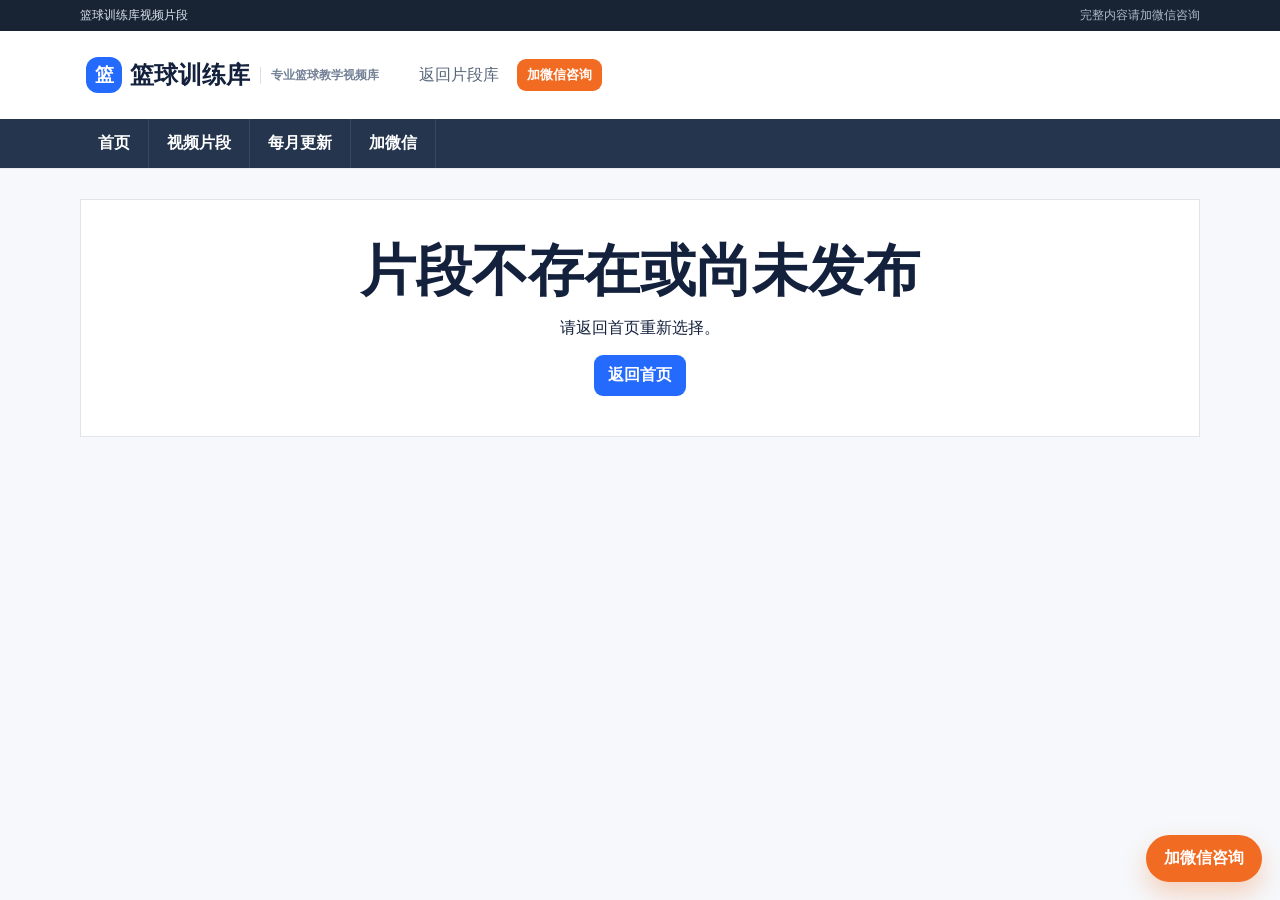
<file: course.html>
<!doctype html>
<html lang="zh-CN">
  <head>
    <meta charset="UTF-8">
    <meta name="viewport" content="width=device-width,initial-scale=1">
    <title>视频片段 | 篮球训练库</title>
    <link rel="stylesheet" href="styles.css">
    <link rel="stylesheet" href="storefront.css">
    <link rel="stylesheet" href="lead.css">
  </head>
  <body>
    <div class="topline">
      <div class="box">篮球训练库视频片段 <span>完整内容请加微信咨询</span></div>
    </div>
    <header>
      <div class="box mast">
        <button class="logo" onclick="location.href='index.html'">
          <i>篮</i><b>篮球训练库</b><em>专业篮球教学视频库</em>
        </button>
        <div class="mast-actions">
          <button class="plain" onclick="location.href='index.html'">返回片段库</button>
          <button id="course-account" class="btn small lead-cta" onclick="showWechat()">加微信咨询</button>
        </div>
      </div>
      <nav class="mainnav">
        <div class="box">
          <button onclick="location.href='index.html'">首页</button>
          <button onclick="location.href='index.html#clips'">视频片段</button>
          <button onclick="location.href='index.html#monthly'">每月更新</button>
          <button onclick="showWechat()">加微信</button>
        </div>
      </nav>
    </header>
    <main id="course-app"></main>
    <div id="pop"></div>
    <button class="floating-wechat" onclick="showWechat()">加微信咨询</button>
    <script src="site-data.js"></script>
    <script src="lead-course.js"></script>
  </body>
</html>
</file>
<file: styles.css>
﻿:root{--b:#246bfd;--d:#14213d;--m:#718096;--l:#e6ebf2;--bg:#f6f8fb;--g:#19a974;--o:#ff8a34}*{box-sizing:border-box}body{margin:0;background:var(--bg);color:var(--d);font-family:"Microsoft YaHei",Arial,sans-serif}button,input,select,textarea{font:inherit}button{cursor:pointer}.box{width:min(1120px,calc(100% - 32px));margin:auto}header{position:sticky;top:0;z-index:5;background:#fffe;border-bottom:1px solid var(--l);backdrop-filter:blur(12px)}nav{height:68px;display:flex;align-items:center;gap:26px}.logo{font-weight:900;font-size:19px}.logo i{display:inline-grid;place-items:center;width:36px;height:36px;margin-right:8px;border-radius:12px;background:var(--b);color:#fff;font-style:normal}.links{display:flex;gap:20px;flex:1}.links button{border:0;background:none;color:#56657a}.btn{padding:10px 14px;border:0;border-radius:9px;background:var(--b);color:#fff;font-weight:700}.btn.alt{border:1px solid var(--l);background:#fff;color:#506078}.small{padding:7px 10px;font-size:13px}.hero{padding:68px 0;color:#fff;background:linear-gradient(120deg,#102448,#2364ce)}.heroGrid{display:grid;grid-template-columns:1.3fr .7fr;gap:24px;align-items:center}h1{margin:0;font-size:56px;line-height:1.1}.hero p{color:#d6e3fa;line-height:1.8}.memberCard,.panel{padding:24px;border-radius:18px;background:#fff}.memberCard{background:#ffffff18;border:1px solid #ffffff2e}.memberCard b{font-size:42px}.section{padding:48px 0}.head{display:flex;justify-content:space-between;align-items:end;margin-bottom:18px}.muted{color:var(--m)}.cats{display:grid;grid-template-columns:repeat(4,1fr);gap:12px}.cat,.card{border:1px solid var(--l);border-radius:15px;background:#fff;transition:.2s}.cat{padding:18px;text-align:left}.cat:hover,.card:hover{transform:translateY(-3px);box-shadow:0 12px 26px #1c376012}.cat b{display:block;margin:12px 0 5px}.ico{display:grid;place-items:center;width:40px;height:40px;border-radius:12px;background:#eaf1ff;color:var(--b);font-weight:900}.grid{display:grid;grid-template-columns:repeat(3,1fr);gap:16px}.card{overflow:hidden}.cover{position:relative;display:grid;place-items:center;aspect-ratio:16/9;background:linear-gradient(135deg,#17366f,#2671ee);color:#fff;font-size:48px}.tag{position:absolute;top:10px;left:10px;padding:5px 8px;border-radius:99px;background:var(--o);font-size:12px;font-weight:800}.tag.free{background:var(--g)}.play{position:absolute;display:grid;place-items:center;width:42px;height:42px;border-radius:50%;background:#ffff;color:var(--b);font-size:16px}.body{padding:14px}.body small{color:var(--m)}.body h3{margin:7px 0}.body p{min-height:38px;color:var(--m);font-size:13px;line-height:1.5}.filters{display:flex;gap:8px;flex-wrap:wrap;margin:18px 0}.filters button{padding:8px 13px;border:1px solid var(--l);border-radius:99px;background:#fff;color:#59687d}.filters button.on{background:var(--b);color:#fff}.two{display:grid;grid-template-columns:1fr 1fr;gap:18px}.price{color:var(--b);font-size:48px;font-weight:900}.list{display:grid;gap:10px;padding:0;list-style:none}.list li:before{content:"✓";margin-right:8px;color:var(--g)}.modalbg{position:fixed;inset:0;z-index:20;display:grid;place-items:center;padding:14px;background:#102448aa}.modal{width:min(620px,100%);max-height:92vh;overflow:auto;padding:22px;border-radius:18px;background:#fff}.modalhead{display:flex;justify-content:space-between;align-items:center}.close{border:0;background:none;font-size:25px}.form{display:grid;gap:12px}label{display:grid;gap:5px;color:#58677b;font-size:13px;font-weight:700}input,textarea,select{width:100%;padding:10px;border:1px solid #dbe2eb;border-radius:8px}textarea{min-height:70px}.code{padding:10px;border-radius:8px;background:#eaf1ff;color:var(--b);text-align:center;font-weight:800}.toast{position:fixed;right:16px;bottom:18px;z-index:50;padding:11px 15px;border-radius:9px;background:#273851;color:#fff}.admin{display:grid;grid-template-columns:180px 1fr;min-height:calc(100vh - 68px)}aside{padding:18px 12px;background:#17243b;color:#fff}aside button{display:block;width:100%;padding:10px;border:0;border-radius:8px;background:none;color:#bdcbe1;text-align:left}aside button:hover{background:#ffffff18}.content{padding:26px;overflow:auto}.table{overflow:auto;border:1px solid var(--l);border-radius:12px;background:#fff}table{width:100%;border-collapse:collapse;white-space:nowrap}th,td{padding:12px;border-bottom:1px solid var(--l);text-align:left;font-size:13px}.act{border:0;background:none;color:var(--b)}.red{color:#dd5252}.mobile{display:none}@media(max-width:760px){body{padding-bottom:56px}.links,#adminBtn,.memberCard{display:none}nav{height:58px}.hero{padding:40px 0}h1{font-size:39px}.heroGrid,.two{grid-template-columns:1fr}.cats{grid-template-columns:repeat(2,1fr)}.grid{grid-template-columns:1fr}.mobile{position:fixed;bottom:0;left:0;right:0;z-index:8;display:grid;grid-template-columns:repeat(4,1fr);background:#fff;border-top:1px solid var(--l)}.mobile button{padding:10px 2px;border:0;background:#fff;color:#607087;font-size:12px}.admin{grid-template-columns:1fr}aside{display:flex;overflow:auto;padding:8px}aside button{width:auto;white-space:nowrap}.content{padding:16px 12px}}
.card{display:block;color:inherit;text-decoration:none}
</file>
<file: storefront.css>
.topline{padding:7px 0;background:#182333;color:#dce4ee;font-size:12px}.topline span{float:right;color:#aebbc9}
.mast{display:flex;align-items:center;gap:28px;height:88px}.logo{display:flex;align-items:center;border:0;background:none;color:#14213d;text-align:left}.logo b{font-size:24px}.logo em{display:block;margin-left:10px;padding-left:10px;border-left:1px solid #d9e0e9;color:#738196;font-size:12px;font-style:normal}.searchbar{display:flex;flex:1;max-width:470px;margin-left:auto}.searchbar input{border-radius:5px 0 0 5px;border-color:#c8d0dc}.searchbar button{padding:0 18px;border:0;border-radius:0 5px 5px 0;background:#e96d24;color:#fff;font-weight:800}.mast-actions{display:flex;align-items:center;gap:12px}.plain{border:0;background:none;color:#58677b}
.mainnav{height:auto;background:#24354d}.mainnav .box{display:flex}.mainnav button{padding:14px 18px;border:0;border-right:1px solid #ffffff18;background:none;color:#fff;font-weight:700}.mainnav button:hover{background:#e96d24}
.course-detail{padding:30px 0 56px}.course-breadcrumb{display:flex;gap:9px;align-items:center;margin-bottom:18px;color:#718096;font-size:13px}.course-breadcrumb button{border:0;background:none;color:#e96d24;font-weight:800}.course-player{position:relative;min-height:440px;overflow:hidden;border:1px solid #dfe4eb;background:linear-gradient(135deg,#14233b,#263b56);background-size:cover;background-position:center}.course-placeholder,.course-lock{min-height:440px;display:grid;place-items:center;padding:28px;color:#fff;text-align:center;background:linear-gradient(135deg,#14233bea,#263b56e5)}.course-placeholder b{display:block;font-size:34px}.course-placeholder span{display:block;margin-top:10px;color:#d7e1ee}.course-lock h2{font-size:30px}.course-lock p{color:#d7e1ee}.course-alert{padding:40px;border:1px solid #dfe4eb;background:#fff;text-align:center}
.access{position:absolute;left:0;top:0;padding:5px 8px;background:#e96d24;color:#fff;font-size:11px;font-weight:800}.access.free{background:#16895f}.version-card{border:1px solid #dfe4eb;background:#fff}.version-head{padding:18px}.version-head .access{position:static;display:inline-block;margin-bottom:10px}.version-head h2{margin:0 0 8px;font-size:22px}.version-head p{margin:0;color:#718096;line-height:1.6}
@media(max-width:800px){.topline span,.logo em,.searchbar,.mast-actions .plain,.mainnav{display:none}.mast{height:62px}.mast-actions{margin-left:auto}.logo b{font-size:19px}.course-player,.course-placeholder,.course-lock{min-height:260px}}
</file>
<file: lead.css>
.lead-hero{background:#f3f6fa;padding:34px 0 44px}.lead-hero-grid{display:grid;grid-template-columns:1fr 330px;gap:28px;align-items:center}.lead-copy{min-width:0;padding:44px;background:linear-gradient(135deg,#142846,#263b56);color:#fff}.lead-kicker{display:inline-block;margin-bottom:16px;color:#ff8a34;font-weight:800}.lead-copy h1{max-width:760px;font-size:52px;line-height:1.08;overflow-wrap:anywhere}.lead-copy p{max-width:620px;color:#d7e1ee;font-size:17px;line-height:1.8;overflow-wrap:anywhere}.lead-actions{display:flex;gap:12px;flex-wrap:wrap;margin-top:24px}.lead-cta,.orange{background:#f26b22!important}.lead-qr-card{min-width:0;padding:20px;border:1px solid #dfe4eb;background:#fff;text-align:center}.lead-qr-card img{width:100%;max-width:260px}.lead-qr-card p{margin:10px 0 4px;color:#718096}.lead-qr-card h2{font-size:26px}.lead-section{padding:42px 0;background:#fff}.lead-muted{background:#f3f6fa}.lead-section-head{display:flex;justify-content:space-between;align-items:end;margin-bottom:18px;border-bottom:3px solid #263b56}.lead-section-head h2{padding:10px 14px;background:#263b56;color:#fff;font-size:22px}.lead-section-head button{border:0;background:transparent;color:#f26b22;font-weight:800}.lead-grid{display:grid;grid-template-columns:repeat(4,1fr);gap:16px}.lead-card{display:block;overflow:hidden;border:1px solid #dfe4eb;background:#fff;color:inherit;text-decoration:none;transition:.2s}.lead-card:hover{transform:translateY(-3px);box-shadow:0 14px 30px rgba(21,38,64,.12)}.lead-cover{position:relative;aspect-ratio:1.35;background:linear-gradient(135deg,#19365f,#315a91);overflow:hidden}.lead-cover img{width:100%;height:100%;object-fit:cover}.lead-cover:before{content:"篮球片段";position:absolute;inset:18px;display:flex;align-items:end;border:2px solid rgba(255,255,255,.52);padding:10px;color:#fff;font-size:18px;font-weight:900;letter-spacing:2px}.lead-badge{position:absolute;left:0;top:0;padding:6px 9px;background:#f26b22;color:#fff;font-size:12px;font-weight:800}.lead-play{position:absolute;right:10px;bottom:10px;padding:8px 10px;border-radius:999px;background:#fff;color:#f26b22;font-weight:900;font-size:12px}.lead-card-body{padding:14px}.lead-card-body p{margin:0 0 7px;color:#f26b22;font-size:12px;font-weight:800}.lead-card-body h3{min-height:46px;margin:0 0 12px;font-size:17px;line-height:1.35}.lead-card-body span{color:#5f7087;font-size:13px}.month-tabs{display:flex;gap:8px;flex-wrap:wrap;margin:0 0 20px}.month-tabs button{padding:9px 14px;border:1px solid #d7dee9;background:#fff;color:#263b56;font-weight:800}.month-tabs button.active{background:#f26b22;border-color:#f26b22;color:#fff}.lead-empty{padding:36px;border:1px dashed #cbd5e1;background:#fff;text-align:center}.lead-directions{display:grid;grid-template-columns:repeat(4,1fr);gap:12px}.lead-directions button{padding:16px;border:1px solid #dfe4eb;background:#fff;text-align:left}.lead-directions b{display:block;margin-bottom:6px;color:#263b56}.lead-directions span{color:#718096;font-size:13px}.lead-final{padding:44px 0;background:#263b56;color:#fff}.lead-final-inner{display:flex;align-items:center;justify-content:space-between;gap:20px}.lead-final p{color:#d7e1ee}.wechat-modal{display:grid;grid-template-columns:220px 1fr;gap:18px;align-items:center}.wechat-modal img{width:220px;border:1px solid #dfe4eb}.floating-wechat{position:fixed;right:18px;bottom:18px;z-index:40;padding:13px 18px;border:0;border-radius:999px;background:#f26b22;color:#fff;font-weight:900;box-shadow:0 12px 24px rgba(242,107,34,.28)}
@media(max-width:900px){body{overflow-x:hidden}.lead-hero-grid{grid-template-columns:1fr}.lead-copy{padding:28px}.lead-copy h1{font-size:38px}.lead-grid,.lead-directions{grid-template-columns:1fr 1fr}.lead-final-inner{display:block}.wechat-modal{grid-template-columns:1fr;text-align:center}.wechat-modal img{margin:auto}.floating-wechat{left:16px;right:16px;bottom:62px}.lead-mobile{display:grid!important}}@media(max-width:800px){.mast-actions .lead-cta{display:none}.lead-qr-card{max-width:100%;padding:16px}.lead-qr-card .btn{width:100%;white-space:normal}}@media(max-width:520px){.lead-grid,.lead-directions{grid-template-columns:1fr}.lead-copy{padding:24px 20px}.lead-copy h1{font-size:31px;line-height:1.16}.lead-copy p{font-size:15px}.lead-section-head{display:block}.lead-section-head button{margin:12px 0}.lead-qr-card img{max-width:220px}}
.lead-course-grid{display:grid;grid-template-columns:minmax(0,1fr) 340px;gap:20px}.lead-contact-panel{padding:22px;border:1px solid #dfe4eb;background:#fff;text-align:center}.lead-contact-panel img{width:100%;max-width:260px;border:1px solid #dfe4eb}.lead-contact-panel h2{margin:16px 0 8px}.lead-contact-panel p{color:#5f7087;line-height:1.7}.lead-course-detail .version-card h1{margin:0 0 10px;font-size:30px;line-height:1.25}
@media(max-width:900px){.lead-course-grid{grid-template-columns:1fr}.lead-contact-panel img{max-width:220px}}

/* Orange, white and black membership archive layout. */
:root{--lead-orange:#f26b22;--lead-black:#111111;--lead-ink:#1b1b1b;--lead-line:#ececec;--lead-soft:#f7f7f7}
.lead-hero{background:var(--lead-soft)}
.lead-copy{background:linear-gradient(135deg,#111,#2a2a2a);border-left:8px solid var(--lead-orange)}
.lead-kicker,.lead-section-head button,.lead-card-body p{color:var(--lead-orange)}
.lead-section-head{border-bottom-color:var(--lead-black)}
.lead-section-head h2{background:var(--lead-black);color:#fff}
.lead-cta,.orange,.floating-wechat,.month-tabs button.active{background:var(--lead-orange)!important;color:#fff!important}
.lead-card,.lead-qr-card,.lead-directions button,.lead-contact-panel{border-color:var(--lead-line);box-shadow:none}
.lead-card:hover{box-shadow:0 14px 28px rgba(17,17,17,.10)}
.lead-cover{background:linear-gradient(135deg,#111,#363636)}
.lead-badge{background:var(--lead-orange)}
.lead-play{color:var(--lead-orange)}
.lead-muted{background:#f5f5f5}
.lead-price-strip{display:grid;grid-template-columns:repeat(2,minmax(0,190px));gap:10px;margin-top:22px}
.lead-price-strip div{padding:13px 14px;border:1px solid rgba(255,255,255,.18);background:rgba(255,255,255,.08)}
.lead-price-strip span,.lead-price-strip em{display:block;color:#d8d8d8;font-size:12px;font-style:normal}
.lead-price-strip b{display:block;margin:4px 0;color:#fff;font-size:26px;line-height:1}
.lead-pricing-panel{display:grid;grid-template-columns:1fr 1fr auto;gap:14px;align-items:center;margin-bottom:22px;padding:18px;border:1px solid var(--lead-line);background:#fff}
.lead-pricing-panel div{padding:16px;border-left:5px solid var(--lead-orange);background:#fafafa}
.lead-pricing-panel p{margin:0;color:#666;font-size:13px;font-weight:900}
.lead-pricing-panel h3{margin:5px 0;color:#111;font-size:34px;line-height:1}
.lead-pricing-panel span{color:#666;font-size:13px}
.lead-pricing-panel button{height:48px;padding:0 18px;border:0;background:var(--lead-orange);color:#fff;font-weight:900}
#monthly>.box{width:min(1480px,calc(100% - 48px))}
.fixed-archive{position:fixed;left:0;top:186px;bottom:0;z-index:6;width:318px;background:#fff;border-right:1px solid var(--lead-line);box-shadow:12px 0 28px rgba(17,17,17,.06)}
.fixed-archive .archive-sidebar{position:static}
.inline-archive{display:none}
.lead-archive-shell{display:grid;grid-template-columns:minmax(0,1fr);gap:22px;align-items:start}
.lead-hero .box,.lead-section>.box,.lead-final .box{margin-left:max(354px,calc((100vw - 1120px)/2));margin-right:32px}
#monthly>.box{margin-left:354px;margin-right:32px}
.archive-sidebar{position:sticky;top:116px;border:1px solid var(--lead-line);background:#fff}
.fixed-archive .archive-sidebar{height:100%;border:0;border-radius:0}
.archive-sidebar-head{display:none;padding:34px 24px 30px;background:#111;color:#fff}
.archive-sidebar-head b{display:block;font-size:28px;line-height:1.12;letter-spacing:.5px}
.archive-sidebar-head span{display:block;margin-top:5px;color:#cfcfcf;font-size:13px}
.archive-price-box{padding:20px 24px;border-bottom:1px solid var(--lead-line);background:#fff8f3}
.archive-price-box p{margin:0 0 8px;color:#777;font-size:12px;font-weight:900}
.archive-price-box b,.archive-price-box span{display:block;color:#111;font-size:19px;font-weight:900}
.archive-price-box span{margin-top:8px;color:#f26b22}
.archive-list{display:grid;max-height:calc(100vh - 358px);overflow:auto;padding:10px 12px}
.fixed-archive .archive-list{max-height:calc(100vh - 356px)}
.archive-list button{display:flex;align-items:center;justify-content:space-between;gap:12px;margin-bottom:7px;padding:15px 14px;border:0;border-radius:10px;background:#fff;color:#1b1b1b;text-align:left;font-weight:900;box-shadow:inset 0 0 0 1px var(--lead-line)}
.archive-list button:hover,.archive-list button.active{background:#fff4ec;color:var(--lead-orange)}
.archive-list button.active{box-shadow:inset 5px 0 0 var(--lead-orange),inset 0 0 0 1px #ffd7bd}
.archive-list em{font-style:normal;color:#777;font-size:12px;font-weight:700}
.archive-wechat{width:calc(100% - 48px);margin:12px 24px 20px;padding:14px 12px;border:0;background:var(--lead-orange);color:#fff;font-weight:900}
.archive-content{min-width:0}
.archive-title{display:flex;align-items:end;justify-content:space-between;gap:16px;margin-bottom:16px;padding:18px;border:1px solid var(--lead-line);background:#fff}
.archive-title p{margin:0;color:var(--lead-orange);font-size:12px;font-weight:900}
.archive-title h3{margin:4px 0 0;font-size:28px;color:#111}
.archive-title span{color:#666;font-weight:800}
.archive-grid{grid-template-columns:repeat(3,1fr)}
@media(max-width:1450px){.fixed-archive{display:none}.inline-archive{display:block}.lead-hero .box,.lead-section>.box,.lead-final .box,#monthly>.box{width:min(1120px,calc(100% - 32px));margin-left:auto;margin-right:auto}.lead-archive-shell{grid-template-columns:1fr}.archive-sidebar{position:static}.archive-list{display:flex;overflow:auto;max-height:none}.archive-list button{min-width:148px;border-right:1px solid var(--lead-line);border-bottom:0}.archive-list button.active{box-shadow:inset 0 -4px 0 var(--lead-orange)}.archive-wechat{display:none}.archive-grid{grid-template-columns:1fr 1fr}.archive-title{display:block}.archive-title span{display:block;margin-top:8px}}
@media(max-width:900px){.lead-pricing-panel{grid-template-columns:1fr 1fr}.lead-pricing-panel button{grid-column:1/-1}.lead-price-strip{grid-template-columns:1fr 1fr}}
@media(max-width:520px){.lead-archive-shell{gap:14px}.archive-grid{grid-template-columns:1fr}.archive-title h3{font-size:24px}.archive-sidebar-head{padding:14px}.archive-list button{min-width:136px}.lead-copy h1{font-size:30px}.lead-price-strip,.lead-pricing-panel{grid-template-columns:1fr}}
.mainnav .box{overflow-x:auto}
.category-nav{display:flex;align-items:center;white-space:nowrap}
.category-nav button{height:60px;padding:0 14px;border:0;border-right:1px solid rgba(255,255,255,.12);background:transparent;color:#fff;font-size:15px;font-weight:900}
.category-nav button:hover,.category-nav button.active{background:var(--lead-orange);color:#fff}
.lead-meta{display:flex;flex-wrap:wrap;gap:6px;margin:8px 0 10px}
.lead-meta span{padding:4px 7px;background:#f5f5f5;color:#444;font-size:12px;font-weight:900}
.lead-card-body small{display:block;min-height:38px;color:#667085;font-size:13px;line-height:1.5}
.lead-card-body strong{display:block;margin-top:12px;color:var(--lead-orange);font-size:13px}
.course-meta-row{display:flex;flex-wrap:wrap;gap:8px;margin:10px 0 12px}
.course-meta-row span{padding:6px 9px;background:#fff4ec;color:#111;font-size:13px;font-weight:900}
.lead-coach{max-height:112px;margin:10px 0;padding:10px;border-left:4px solid var(--lead-orange);background:#fff8f3;overflow:hidden}
.lead-coach b{display:block;margin-bottom:4px;color:#111;font-size:12px}
.lead-coach span{display:-webkit-box;-webkit-line-clamp:3;-webkit-box-orient:vertical;overflow:hidden;color:#5f6673!important;font-size:12px;line-height:1.5}
.lead-coach em{display:block;margin-top:6px;color:var(--lead-orange);font-size:12px;font-style:normal;font-weight:900}
.course-coach-box{margin-top:16px;padding:16px;border-left:5px solid var(--lead-orange);background:#fff8f3}
.course-coach-box h3{margin:0 0 8px;color:#111;font-size:18px}
.course-coach-box p{margin:0;color:#5f6673;line-height:1.7;white-space:pre-line}
.douyin-panel{gap:12px;background:linear-gradient(135deg,rgba(17,17,17,.92),rgba(40,40,40,.88))}
.douyin-link{display:inline-block;margin-top:14px;text-decoration:none}
@media(max-width:1180px){.category-nav{display:none}}
@media(min-width:1451px){.mainnav{position:relative}.mainnav:before{content:"会员月度目录";position:absolute;left:0;top:0;bottom:0;display:flex;align-items:center;width:318px;padding-left:28px;background:#111;color:#fff;font-size:24px;font-weight:900;letter-spacing:.5px}.mainnav .box{width:auto;margin-left:388px;margin-right:0}.mainnav button,.category-nav button{height:60px}.fixed-archive .archive-price-box{border-top:0}}
@media(max-width:1450px){.archive-sidebar-head{display:block}}
body.admin-mode .fixed-archive{display:none!important}
body.admin-mode .lead-hero .box,body.admin-mode .lead-section>.box,body.admin-mode .lead-final .box,body.admin-mode #monthly>.box{margin-left:auto;margin-right:auto}

/* Make monthly video thumbnails more compact. */
body:not(.admin-mode){overflow-x:hidden}
.lead-section,#monthly{overflow:hidden}
#monthly>.box{width:auto;max-width:none}
.lead-cover{aspect-ratio:1.55}
.archive-grid{grid-template-columns:repeat(5,minmax(0,1fr));gap:14px}
.archive-grid .lead-cover{aspect-ratio:1.9}
@media(max-width:1450px){.archive-grid{grid-template-columns:repeat(4,minmax(0,1fr))}}
@media(max-width:900px){.archive-grid{grid-template-columns:repeat(2,minmax(0,1fr))}}
@media(max-width:520px){.archive-grid{grid-template-columns:1fr}}
</file>
